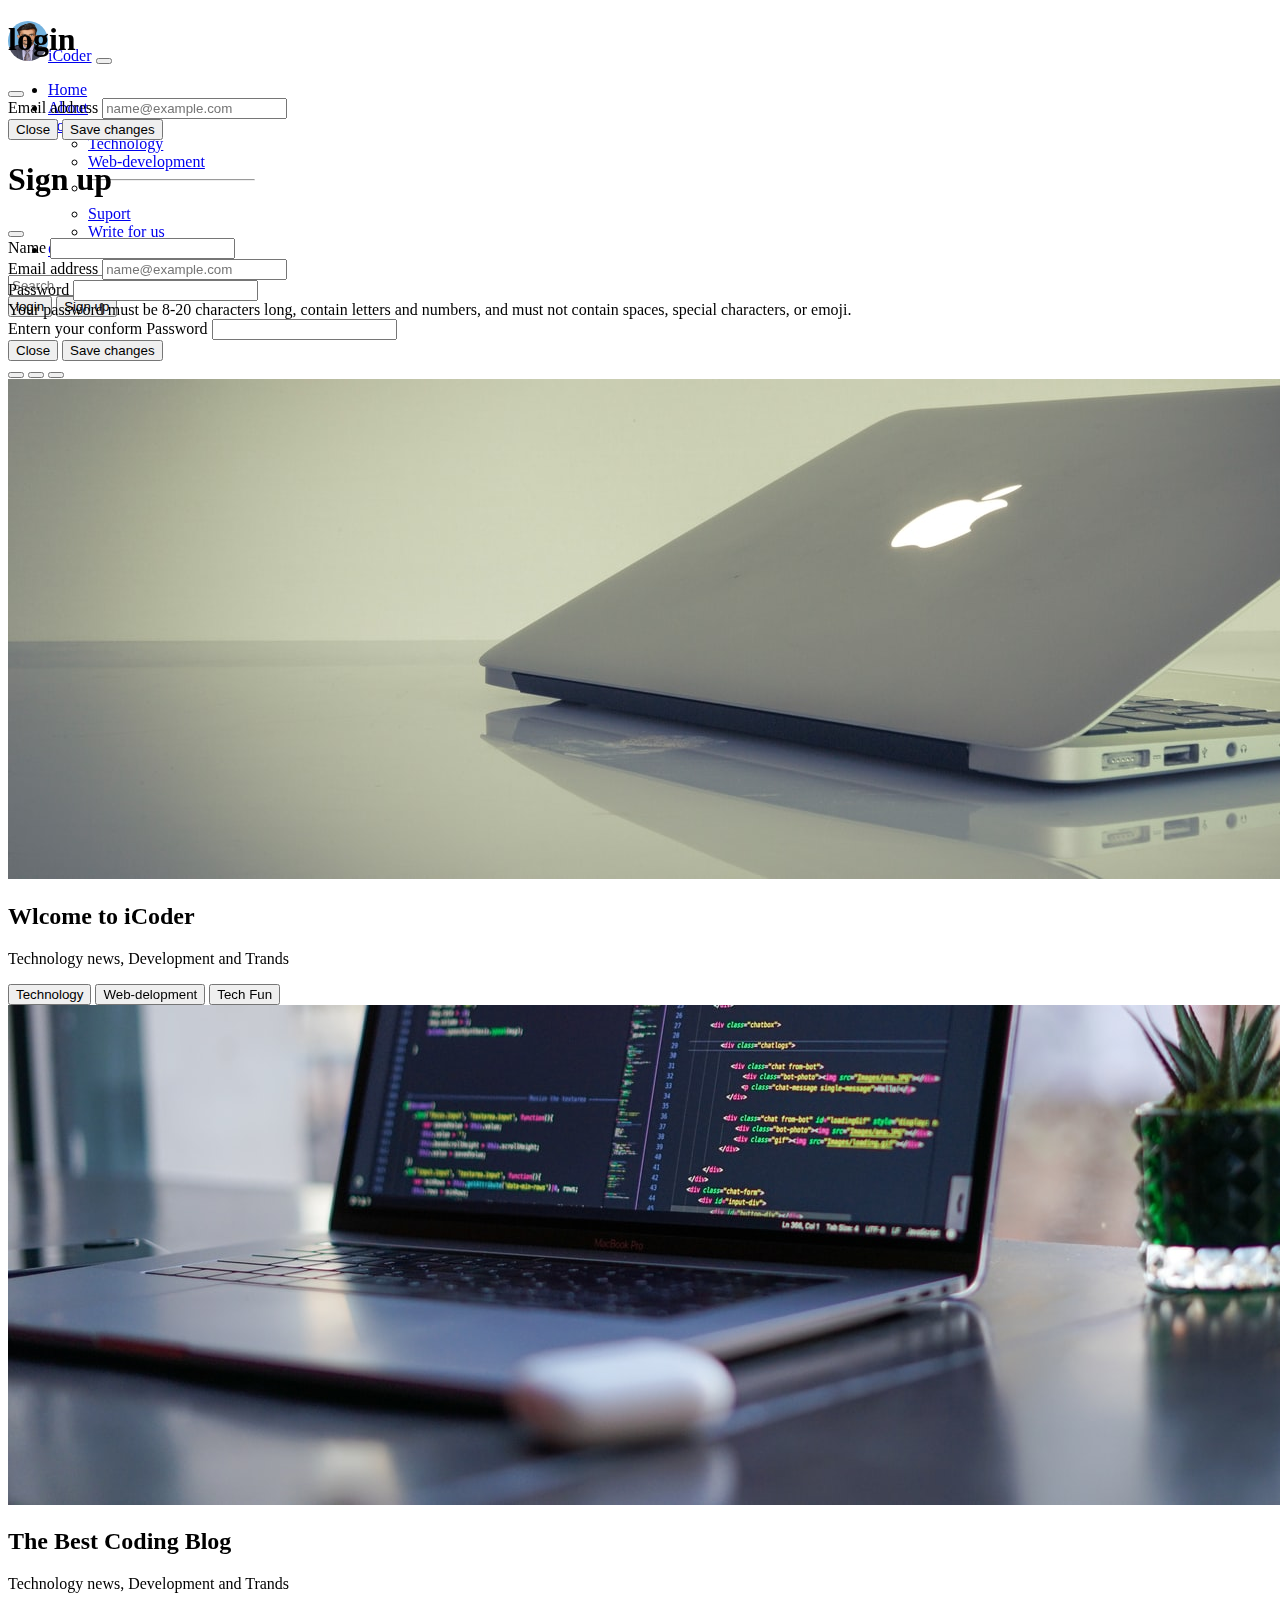
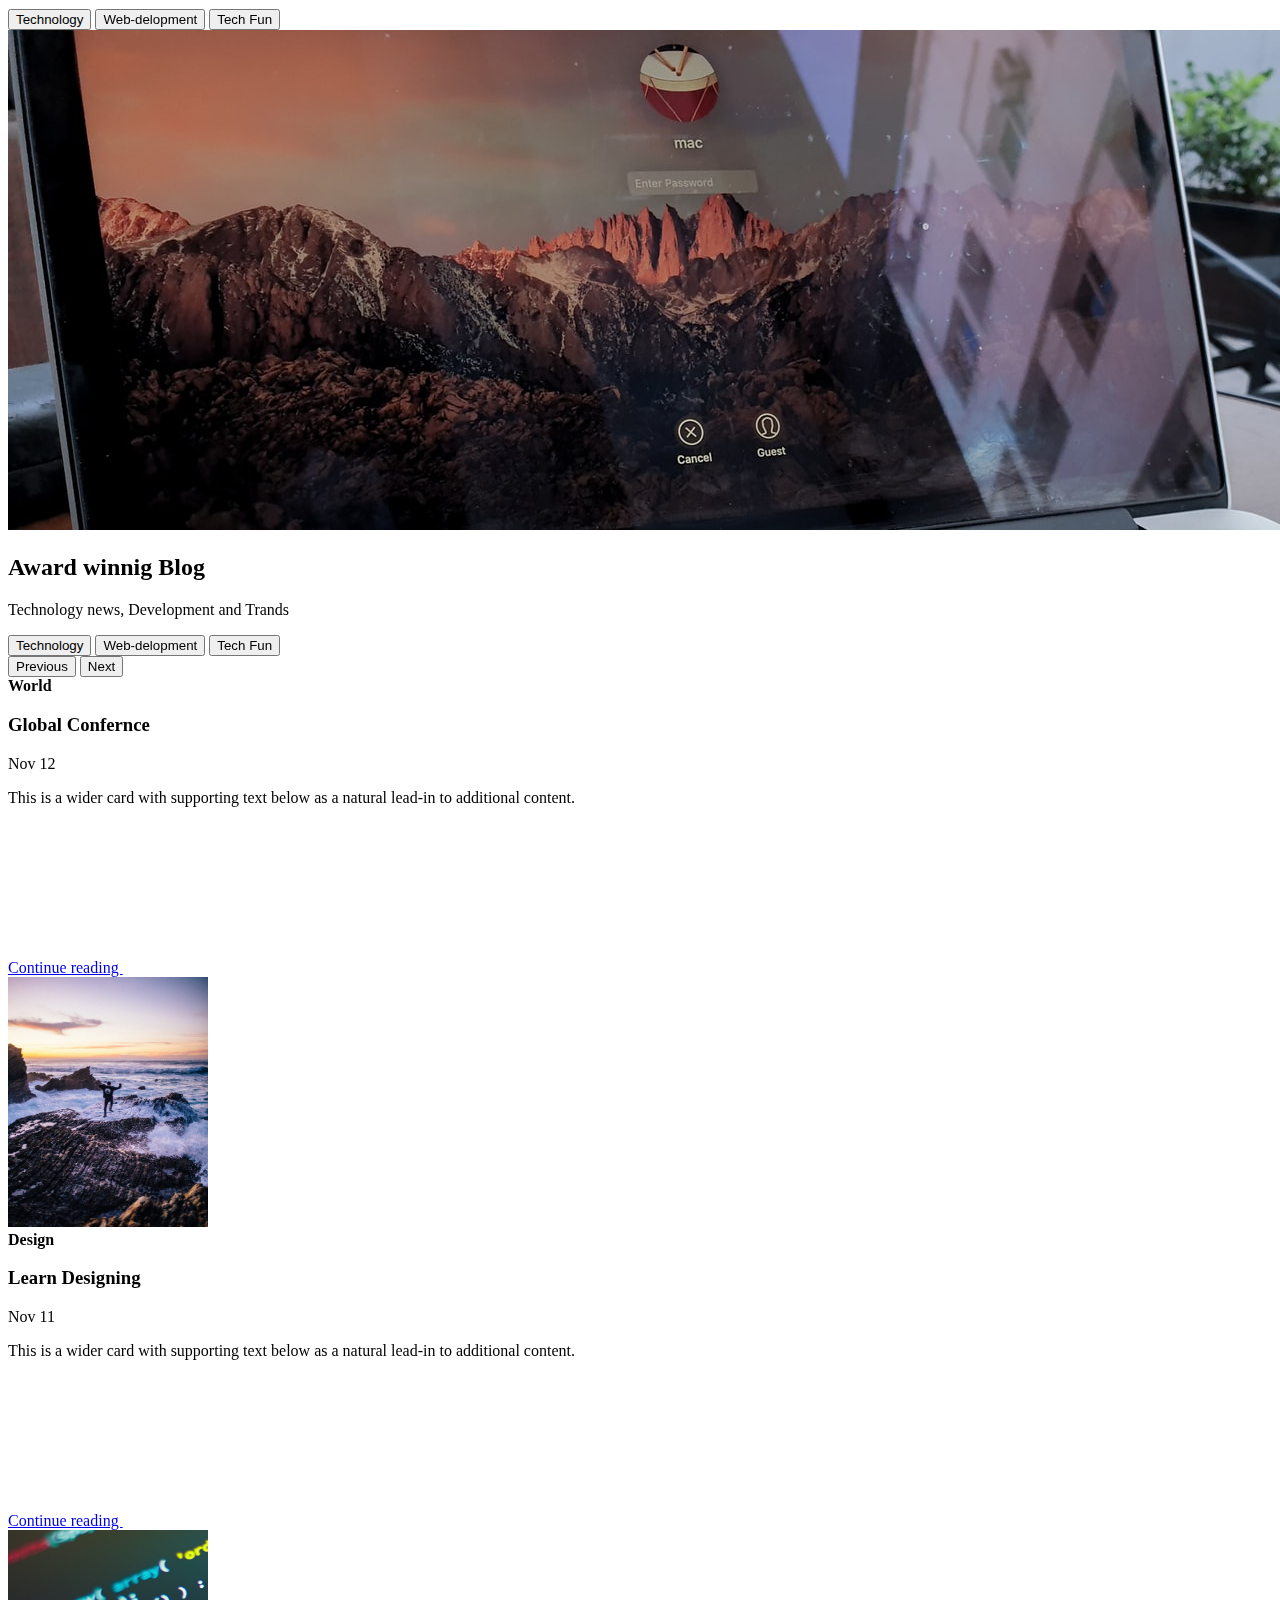
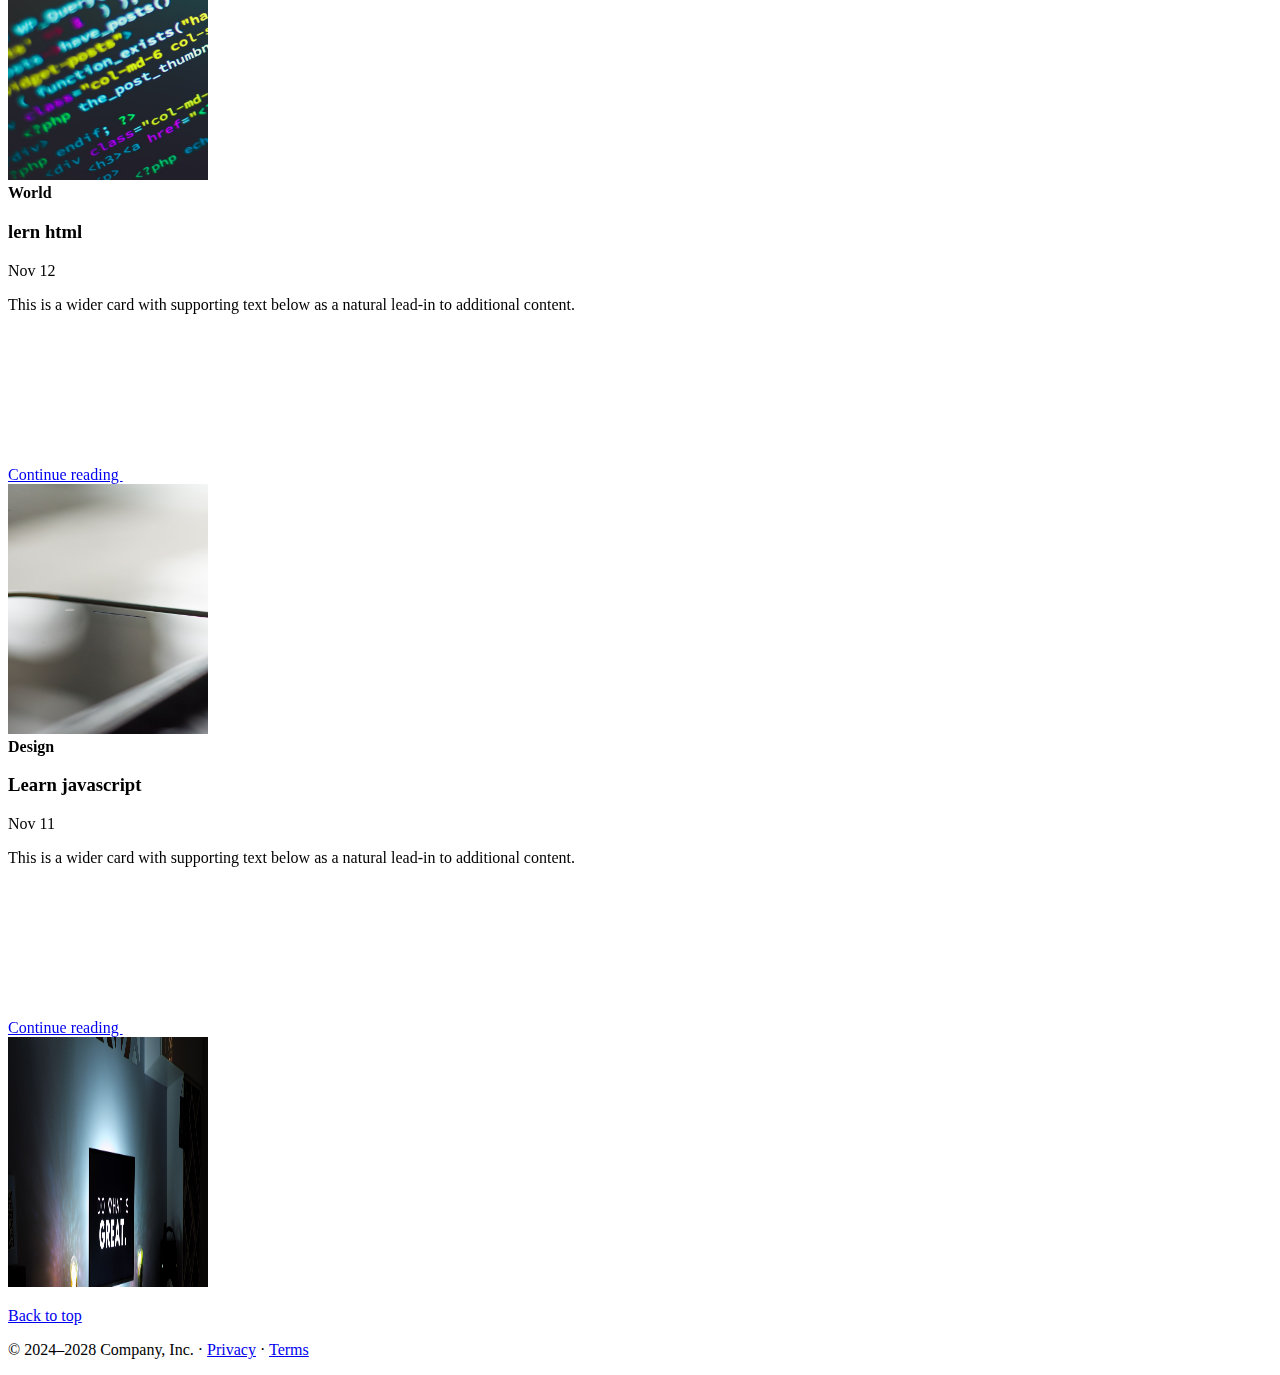
<file: index.html>
<!DOCTYPE html>
<html lang="en">

<head>
    <meta charset="UTF-8">
    <meta name="viewport" content="width=device-width, initial-scale=1.0">
    <title>iCoder</title>
    <link rel="stylesheet" href="style.css">
    <link rel="stylesheet" href="https://cdnjs.cloudflare.com/ajax/libs/font-awesome/6.5.1/css/all.min.css">
    <link href="https://cdn.jsdelivr.net/npm/bootstrap@5.3.2/dist/css/bootstrap.min.css" rel="stylesheet"
        integrity="sha384-T3c6CoIi6uLrA9TneNEoa7RxnatzjcDSCmG1MXxSR1GAsXEV/Dwwykc2MPK8M2HN" crossorigin="anonymous">

</head>

<body>
    <nav class="navbar navbar-expand-lg bg-body-tertiary md">
        <div class="container-fluid">
            <a class="navbar-brand" href="#"><img src="./profile.jpg" width="40px" height="40px" class="profile"
                    alt="">iCoder</a>
            <button class="navbar-toggler" type="button" data-bs-toggle="collapse" data-bs-target="#navbarScroll"
                aria-controls="navbarScroll" aria-expanded="false" aria-label="Toggle navigation">
                <span class="navbar-toggler-icon"></span>
            </button>
            <div class="collapse navbar-collapse" id="navbarScroll">
                <ul class="navbar-nav me-auto my-2 my-lg-0 navbar-nav-scroll" style="--bs-scroll-height: 100px;">
                    <li class="nav-item">
                        <a class="nav-link active" aria-current="page" href="./index.html">Home</a>
                    </li>
                    <li class="nav-item">
                        <a class="nav-link" href="./about.html">About</a>
                    </li>
                    <li class="nav-item dropdown">
                        <a class="nav-link dropdown-toggle" href="#" role="button" data-bs-toggle="dropdown"
                            aria-expanded="false">
                            Topics
                        </a>
                        <ul class="dropdown-menu">
                            <li><a class="dropdown-item" href="#">Technology</a></li>
                            <li><a class="dropdown-item" href="#">Web-development</a></li>
                            <li>
                                <hr class="dropdown-divider">
                            </li>
                            <li><a class="dropdown-item" href="#">Suport</a></li>
                            <li><a class="dropdown-item" href="#">Write for us</a></li>
                        </ul>
                    </li>
                    <li class="nav-item">
                        <a class="nav-link" href="./contact.html">Contact us</a>
                    </li>
                </ul>
                <form class="d-flex" role="search">
                    <input class="form-control me-2" type="search" placeholder="Search" aria-label="Search">
                    <button class="btn btn-outline-success" type="submit">Search</button>
                </form>
                <div class="mx-2">
                    <button class="btn btn-danger" data-bs-toggle="modal" data-bs-target="#loginModal">login</button>
                    <button class="btn btn-danger" data-bs-toggle="modal" data-bs-target="#SignupModal">Sign up</button>
                </div>
            </div>
        </div>
    </nav>

    <!--Login Modal -->
    <div class="modal fade" id="loginModel" tabindex="-1" aria-labelledby="loginModalLabel" aria-hidden="true">
        <div class="modal-dialog">
            <div class="modal-content">
                <div class="modal-header">
                    <h1 class="modal-title fs-5" id="loginModalLabel">login</h1>
                    <button type="button" class="btn-close" data-bs-dismiss="modal" aria-label="Close"></button>
                </div>
                <div class="modal-body">
                    <div class="mb-3">
                        <label for="exampleFormControlInput1" class="form-label">Email address</label>
                        <input type="email" class="form-control" id="exampleFormControlInput1"
                            placeholder="name@example.com">
                    </div>
                </div>
                <div class="modal-footer">
                    <button type="button" class="btn btn-secondary" data-bs-dismiss="modal">Close</button>
                    <button type="button" class="btn btn-primary">Save changes</button>
                </div>
            </div>
        </div>
    </div>

    <!--Sign up Modal -->
    <div class="modal fade" id="SignupModal" tabindex="-1" aria-labelledby="SignupModalLabel" aria-hidden="true">
        <div class="modal-dialog">
            <div class="modal-content">
                <div class="modal-header">
                    <h1 class="modal-title fs-5" id="SignupModalLabel">Sign up</h1>
                    <button type="button" class="btn-close" data-bs-dismiss="modal" aria-label="Close"></button>
                </div>
                <div class="modal-body">
                    <form action="">
                        <label for="Text" class="form-label">Name</label>
                        <input type="text" id="inputname" class="form-control"
                        aria-describedby="nameHelpBlock">
                        <div class="mb-3">
                            <label for="exampleFormControlInput1" class="form-label">Email address</label>
                            <input type="email" class="form-control" id="exampleFormControlInput1"
                                placeholder="name@example.com">
                        </div>

                        <label for="inputPassword5" class="form-label">Password</label>
                        <input type="password" id="inputPassword5" class="form-control"
                            aria-describedby="passwordHelpBlock">
                        <div id="passwordHelpBlock" class="form-text">
                            Your password must be 8-20 characters long, contain letters and numbers, and must not
                            contain spaces, special characters, or emoji.
                        </div>
                        <label for="inputPassword5" class="form-label">Entern your conform Password</label>
                        <input type="password" id="inputPassword5" class="form-control"
                            aria-describedby="passwordHelpBlock">
                    </form>
                </div>
                <div class="modal-footer">
                    <button type="button" class="btn btn-secondary" data-bs-dismiss="modal">Close</button>
                    <button type="button" class="btn btn-primary">Save changes</button>
                </div>
            </div>
        </div>
    </div>


    <div id="carouselExampleCaptions" class="carousel slide carousel-fade">
        <div class="carousel-indicators">
            <button type="button" data-bs-target="#carouselExampleCaptions" data-bs-slide-to="0" class="active"
                aria-current="true" aria-label="Slide 1"></button>
            <button type="button" data-bs-target="#carouselExampleCaptions" data-bs-slide-to="1"
                aria-label="Slide 2"></button>
            <button type="button" data-bs-target="#carouselExampleCaptions" data-bs-slide-to="2"
                aria-label="Slide 3"></button>
        </div>
        <div class="carousel-inner">
            <div class="carousel-item active">
                <img src="./1.jpg" class="d-block w-100" alt="...">
                <div class="carousel-caption d-none d-md-block">
                    <h2>Wlcome to iCoder</h2>
                    <p>Technology news, Development and Trands</p>
                    <button class="btn btn-danger">Technology</button>
                    <button class="btn btn-primary">Web-delopment</button>
                    <button class="btn btn-success">Tech Fun</button>
                </div>
            </div>
            <div class="carousel-item">
                <img src="./2.jpg" class="d-block w-100" alt="...">
                <div class="carousel-caption d-none d-md-block">
                    <h2>The Best Coding Blog</h2>
                    <p>Technology news, Development and Trands</p>
                    <button class="btn btn-danger">Technology</button>
                    <button class="btn btn-primary">Web-delopment</button>
                    <button class="btn btn-success">Tech Fun</button>
                </div>
            </div>
            <div class="carousel-item">
                <img src="./3.jpg" class="d-block w-100" alt="...">
                <div class="carousel-caption d-none d-md-block">
                    <h2>Award winnig Blog</h2>
                    <p>Technology news, Development and Trands</p>
                    <button class="btn btn-danger">Technology</button>
                    <button class="btn btn-primary">Web-delopment</button>
                    <button class="btn btn-success">Tech Fun</button>
                </div>
            </div>
        </div>
        <button class="carousel-control-prev" type="button" data-bs-target="#carouselExampleCaptions"
            data-bs-slide="prev">
            <span class="carousel-control-prev-icon" aria-hidden="true"></span>
            <span class="visually-hidden">Previous</span>
        </button>
        <button class="carousel-control-next" type="button" data-bs-target="#carouselExampleCaptions"
            data-bs-slide="next">
            <span class="carousel-control-next-icon" aria-hidden="true"></span>
            <span class="visually-hidden">Next</span>
        </button>
    </div>



    <div class="container my-4">
        <div class="row mb-2">
            <div class="col-md-6">
                <div
                    class="row g-0 border rounded overflow-hidden flex-md-row mb-4 shadow-sm h-md-250 position-relative">
                    <div class="col p-4 d-flex flex-column position-static">
                        <strong class="d-inline-block mb-2 text-primary-emphasis">World</strong>
                        <h3 class="mb-0">Global Confernce</h3>
                        <div class="mb-1 text-body-secondary">Nov 12</div>
                        <p class="card-text mb-auto">This is a wider card with supporting text below as a natural
                            lead-in to additional content.</p>
                        <a href="#" class="icon-link gap-1 icon-link-hover stretched-link">
                            Continue reading
                            <svg class="bi">
                                <use xlink:href="#chevron-right"></use>
                            </svg>
                        </a>
                    </div>
                    <div class="col-auto d-none d-lg-block">
                        <img src="./thumb1.jpg" width="200" height="250" xmlns="http://www.w3.org/2000/svg" alt="">
                    </div>
                </div>
            </div>
            <div class="col-md-6">
                <div
                    class="row g-0 border rounded overflow-hidden flex-md-row mb-4 shadow-sm h-md-250 position-relative">
                    <div class="col p-4 d-flex flex-column position-static">
                        <strong class="d-inline-block mb-2 text-success-emphasis">Design</strong>
                        <h3 class="mb-0">Learn Designing</h3>
                        <div class="mb-1 text-body-secondary">Nov 11</div>
                        <p class="mb-auto">This is a wider card with supporting text below as a natural lead-in to
                            additional content.</p>
                        <a href="#" class="icon-link gap-1 icon-link-hover stretched-link">
                            Continue reading
                            <svg class="bi">
                                <use xlink:href="#chevron-right"></use>
                            </svg>
                        </a>
                    </div>
                    <div class="col-auto d-none d-lg-block">
                        <img src="./thumb2.jpg" width="200" height="250" xmlns="http://www.w3.org/2000/svg" alt="">
                    </div>
                </div>
            </div>
            <div class="col-md-6">
                <div
                    class="row g-0 border rounded overflow-hidden flex-md-row mb-4 shadow-sm h-md-250 position-relative">
                    <div class="col p-4 d-flex flex-column position-static">
                        <strong class="d-inline-block mb-2 text-primary-emphasis">World</strong>
                        <h3 class="mb-0">lern html </h3>
                        <div class="mb-1 text-body-secondary">Nov 12</div>
                        <p class="card-text mb-auto">This is a wider card with supporting text below as a natural
                            lead-in to additional content.</p>
                        <a href="#" class="icon-link gap-1 icon-link-hover stretched-link">
                            Continue reading
                            <svg class="bi">
                                <use xlink:href="#chevron-right"></use>
                            </svg>
                        </a>
                    </div>
                    <div class="col-auto d-none d-lg-block">
                        <img src="./thumb3.jpg" width="200" height="250" xmlns="http://www.w3.org/2000/svg" alt="">
                    </div>
                </div>
            </div>
            <div class="col-md-6">
                <div
                    class="row g-0 border rounded overflow-hidden flex-md-row mb-4 shadow-sm h-md-250 position-relative">
                    <div class="col p-4 d-flex flex-column position-static">
                        <strong class="d-inline-block mb-2 text-success-emphasis">Design</strong>
                        <h3 class="mb-0">Learn javascript</h3>
                        <div class="mb-1 text-body-secondary">Nov 11</div>
                        <p class="mb-auto">This is a wider card with supporting text below as a natural lead-in to
                            additional content.</p>
                        <a href="#" class="icon-link gap-1 icon-link-hover stretched-link">
                            Continue reading
                            <svg class="bi">
                                <use xlink:href="#chevron-right"></use>
                            </svg>
                        </a>
                    </div>
                    <div class="col-auto d-none d-lg-block">
                        <img src="./photo-1503437313881-503a91226402.jpg" width="200" height="250"
                            xmlns="http://www.w3.org/2000/svg" alt="">
                    </div>
                </div>
            </div>
        </div>
    </div>




    <footer class="container">
        <p class="float-end"><a href="#">Back to top</a></p>
        <p>© 2024–2028 Company, Inc. · <a href="#">Privacy</a> · <a href="#">Terms</a></p>
    </footer>
    <script src="https://cdn.jsdelivr.net/npm/bootstrap@5.3.2/dist/js/bootstrap.bundle.min.js"
        integrity="sha384-C6RzsynM9kWDrMNeT87bh95OGNyZPhcTNXj1NW7RuBCsyN/o0jlpcV8Qyq46cDfL"
        crossorigin="anonymous"></script>
</body>

</html>
</file>
<file: style.css>
*{
    position: relative;
}
.profile{
  border-radius: 20px;
}
.md{
    position: fixed;
}
</file>
